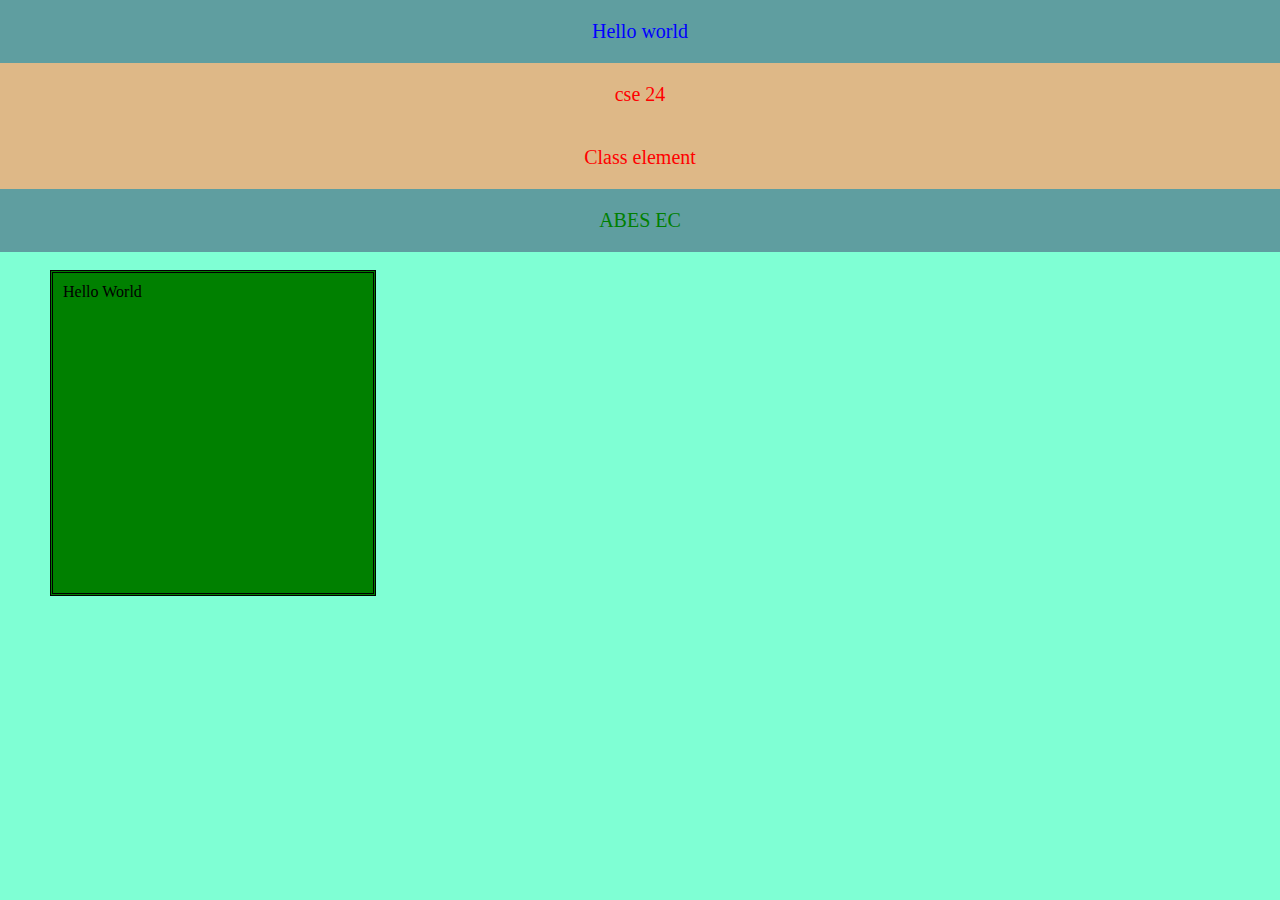
<file: index.html>
<!DOCTYPE html>
<html lang="en">
<head>
    <meta charset="UTF-8">
    <meta name="viewport" content="width=device-width, initial-scale=1.0">
    <title>Element Selector</title>
    <link rel="stylesheet" href="./style.css">
</head>
<body>
    <p>Hello world</p>
    <p class="RG">cse 24</p>
    <p class="RG">Class element</p>
    <p id = "l1">ABES EC</p>
    <br>


    <div>Hello World</div>

   
    
    
</body>
</html>
</file>
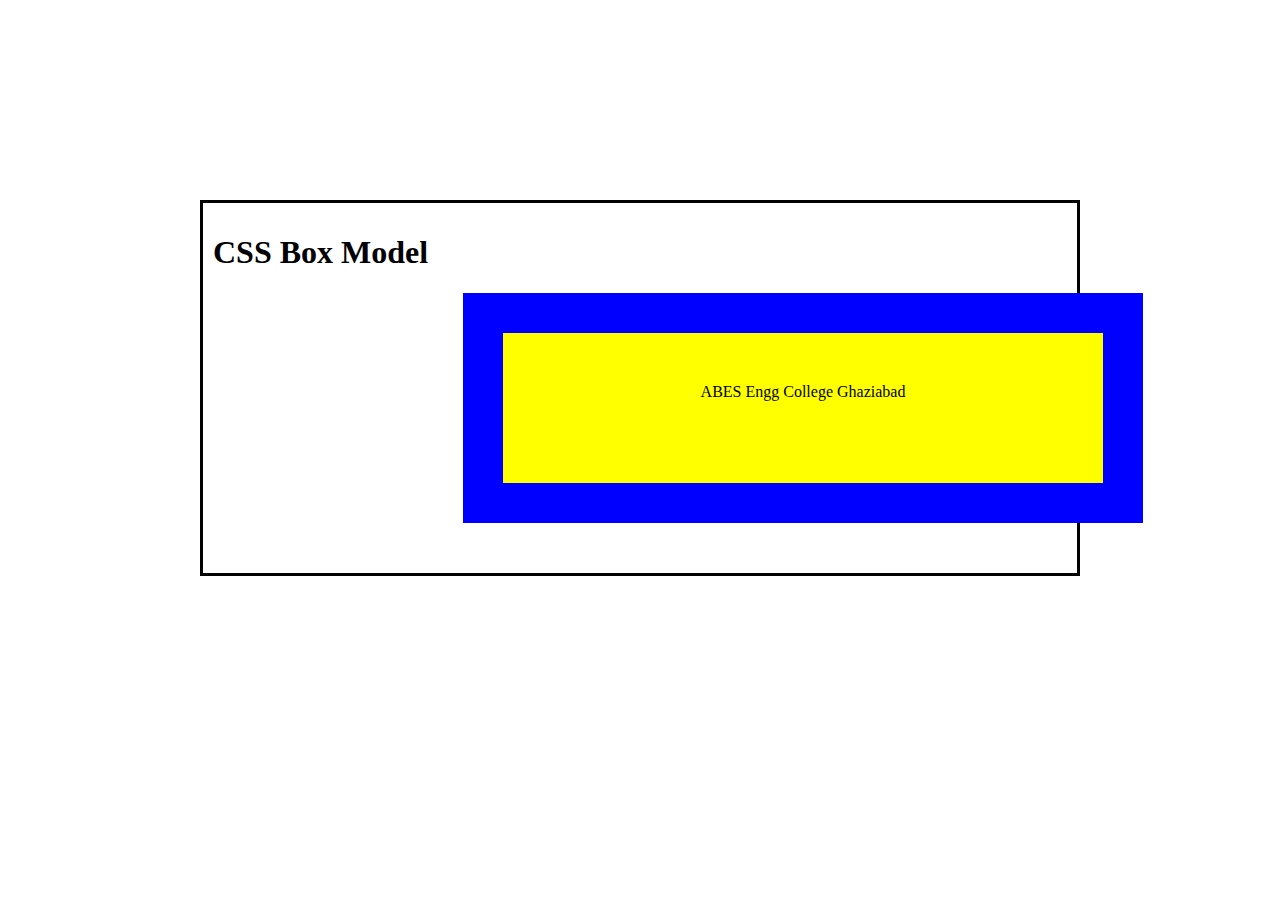
<file: Assignment3.html>
<!DOCTYPE html>
<html lang="en">
<head>
    <meta charset="UTF-8">
    <meta name="viewport" content="width=device-width, initial-scale=1.0">
    <title>Assignment</title>
    <link rel="stylesheet" href="./style3.css">
</head>
<body>
    
    <h1>CSS Box Model</h1>
    <div>ABES Engg College Ghaziabad</div>
</body>
</html>
</file>
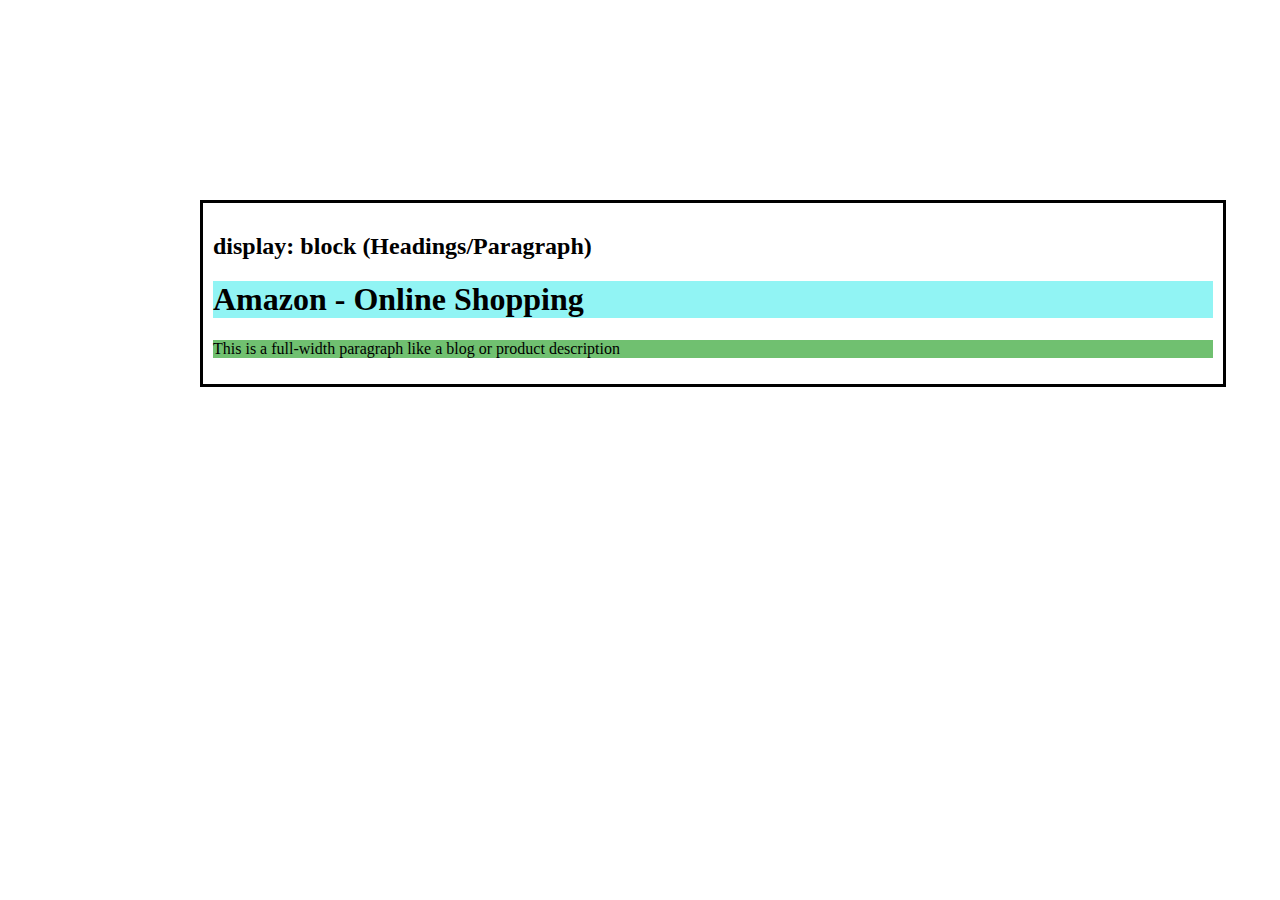
<file: displayblock.html>
<!DOCTYPE html>
<html lang="en">
<head>
    <meta charset="UTF-8">
    <meta name="viewport" content="width=device-width, initial-scale=1.0">
    <title>Display block </title>
    <link rel="stylesheet" href="displaystyle.css">
</head>
<body>
     <h2>display: block (Headings/Paragraph)</h2>

    <h1 class="R1"><b>Amazon - Online Shopping</b></h1>
    
    <p class="R2">This is a full-width paragraph like a blog or product description</p>
</body>
</html>
</file>
<file: style.css>
*{
    margin: 0px;
    padding: 0px;

}




p{
    color: blue;
    background-color: cadetblue;
    text-align: center;
    font-size: 20px;
    padding: 20px;
    
}

.RG{
    color: red;
    background-color: burlywood;
}


body{
    background-color: aquamarine;
}

#l1{
    color: green;
}

div{
    height: 300px;
    width: 300px;
    background-color: green;
    border: 3px double black;
    padding: 10px;
    margin-left: 50px;
}
</file>
<file: style3.css>
body{
    border: 3px solid black;
    margin: 200px;
    padding: 10px;
    
}


div{
    height: 50px;
    width: 500px;
    background-color: yellow;
    text-align: center;
    padding: 50px;
    margin-left: 250px;
    border: 40px solid blue;
    margin-bottom: 40px;
}
</file>
<file: displaystyle.css>
body{
    border: 3px solid black;
    margin: 200px;
    padding: 10px;
    width: 1000px;
    
}

.R1{
    background-color: rgb(145, 244, 244);
}

.R2{
    background-color: rgb(112, 192, 112);
}
</file>
